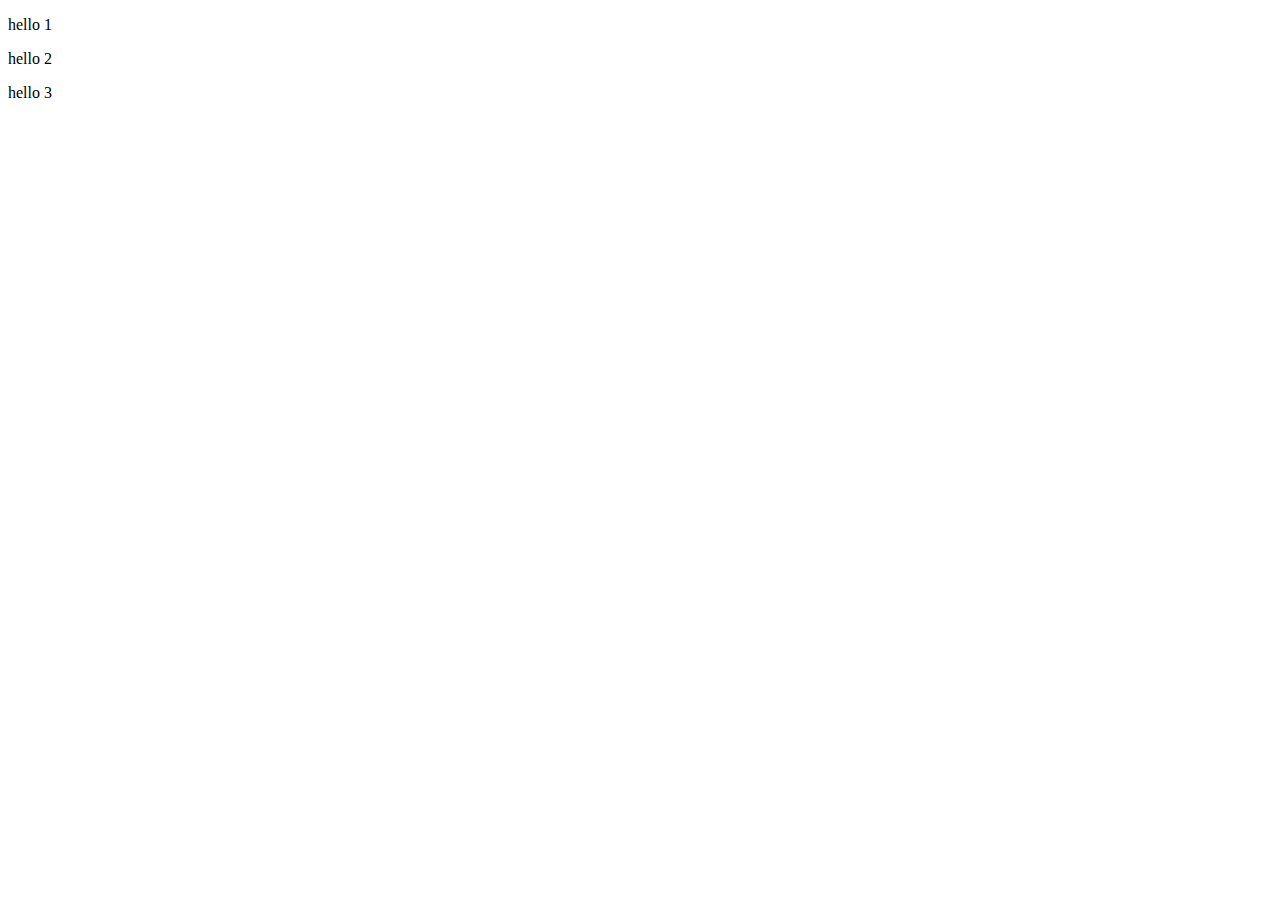
<file: dashing-tutorial/1.html>
<!DOCTYPE html>
<html>
<head>
	<script type="text/javascript" src="d3.v3.min.js"></script>
</head>
<body>
	<script type="text/javascript">
	var theData = [1,2,3];
	var p = d3.select('body').selectAll('p')
		.data(theData)
		.enter()
		.append('p')
		.text(function(d){ return 'hello ' + d; });
	</script>
</body>
<script>document.write('<script src="http://' + (location.host || 'localhost').split(':')[0] + ':35729/livereload.js?snipver=1"></' + 'script>')</script>
</html>
</file>
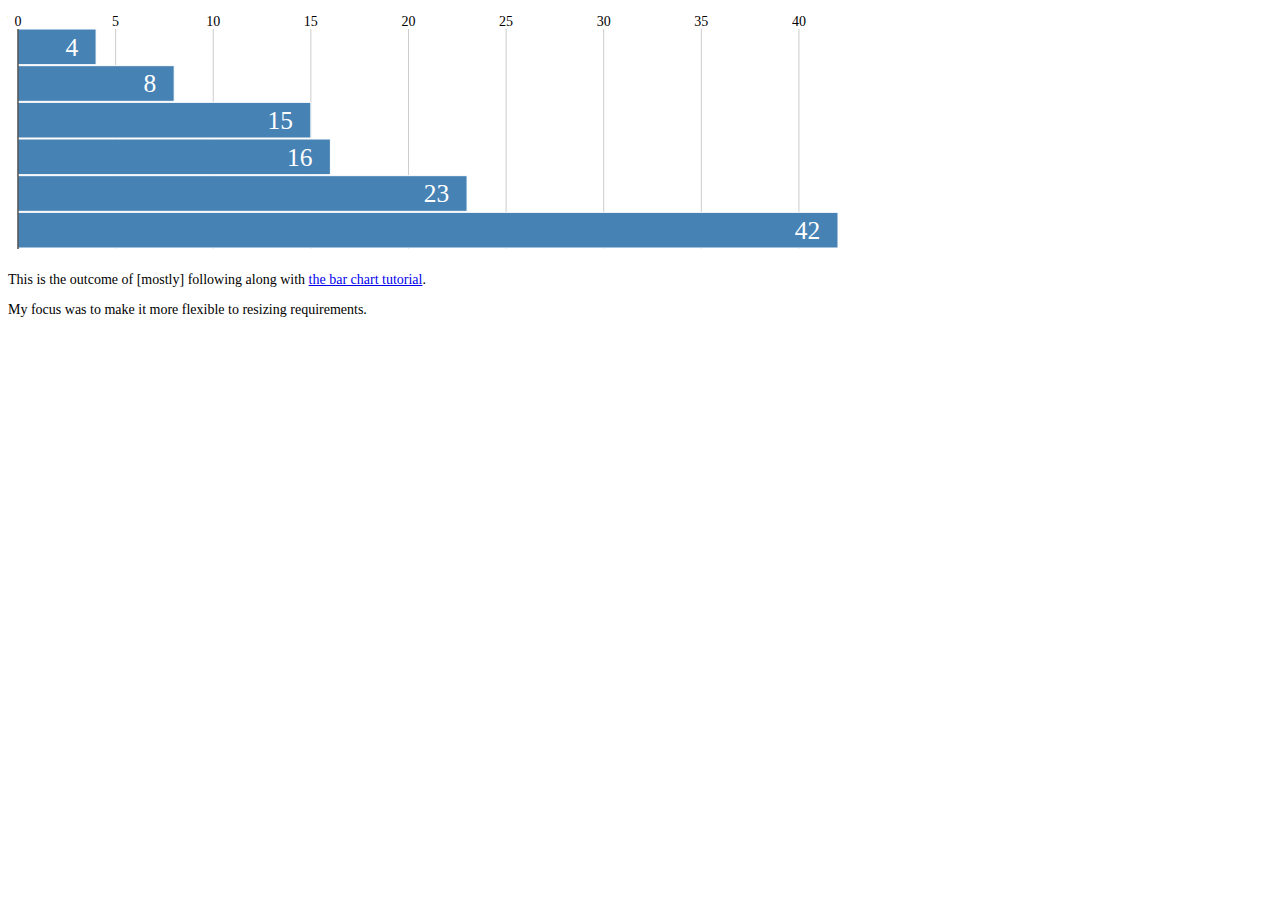
<file: bar/horizontal/horizontal.html>
<!DOCTYPE html>

<html lang="en">
  <head>
    <title>d3 playground
    </title>
    <meta charset="utf-8"/>
    <meta name="viewport" content="width=device-width, minimum-scale=1, maximum-scale=1"/>
    <meta http-equiv="X-UA-Compatible" content="IE=9"/>
    <link rel="stylesheet" href="horizontal.css"/>
  </head>
  <body>
    <div id="chart">
    </div>
    <p>This is the outcome of [mostly] following along with <a href="http://mbostock.github.com/d3/tutorial/bar-1.html">the bar chart tutorial</a>. 

    </p>
    <p>My focus was to make it more flexible to resizing requirements.
    </p>
    <script src="../../d3.v2.min.js"></script>
    <script src="horizontal.js"></script>
  </body>
</html>
</file>
<file: bar/horizontal/horizontal.css>
body {
  font: 14px Helvetica Neue;
  text-rendering: optimizeLegibility;
  margin-top: 1em;
  overflow-y: scroll;
}
.chart rect {
  fill: #4682b4;
  stroke: #fff;
}
</file>
